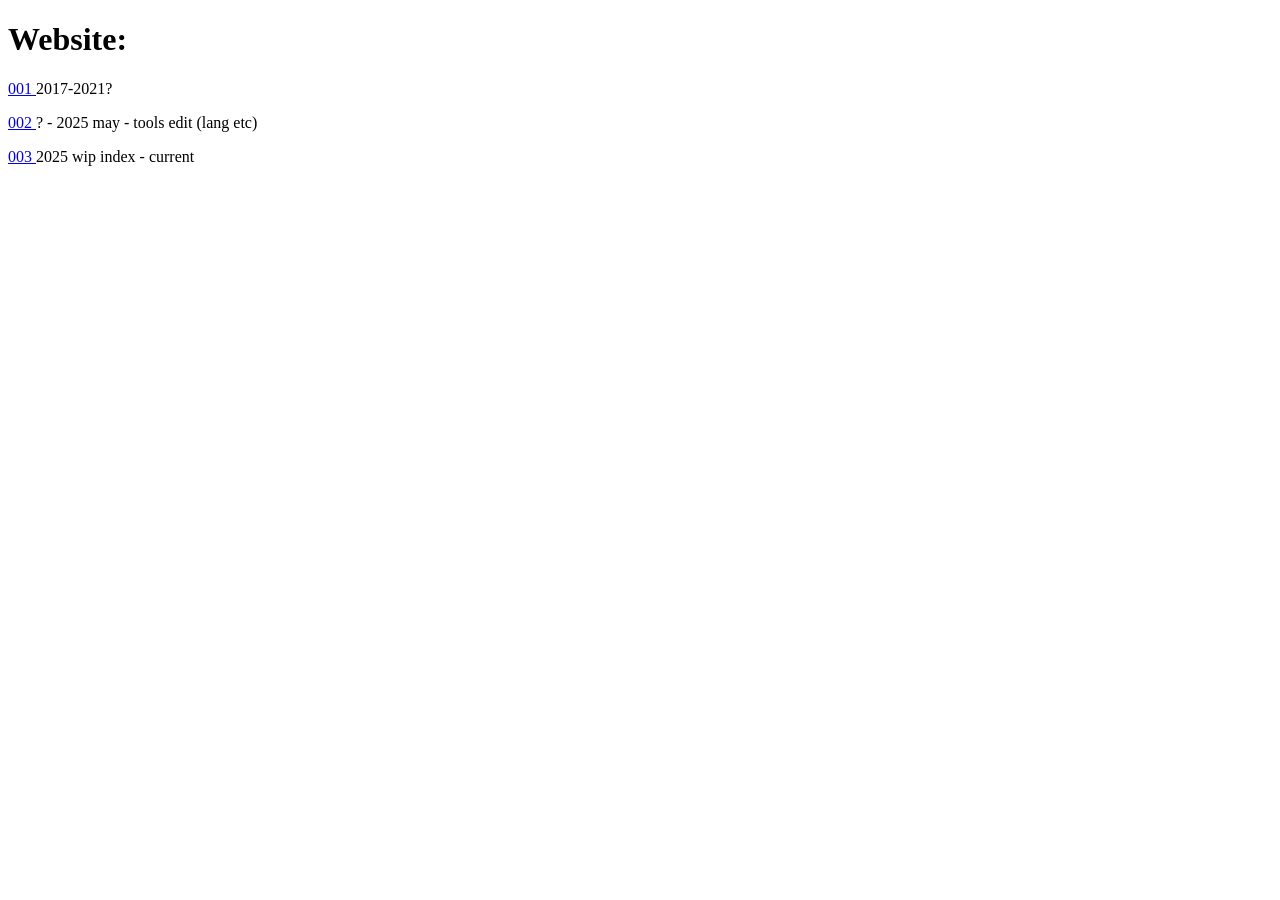
<file: 000.html>
<!DOCTYPE html>
 <html>
 
	<head lang="en">
		<meta charset="utf-8">
		<meta http-equiv="X-UA-compatible" content="IE=edge">
		<meta name="viewport" content="width=device-width, initial-scale=1">
		<title>Arcives</title>

		
	</head>
	
	<body>


<h1> Website:</h1>

<p>
<a href="001.html"> 001 <alt="001" width="50px"/></a> 2017-2021?
<p>
<a href="002.html"> 002 <alt="002" width="50px"/></a> ? - 2025 may - tools edit (lang etc)
<p>
<a href="003.html"> 003 <alt="003" width="50px"/></a> 2025 wip

index - current
	</body>
	
 </html>
</file>
